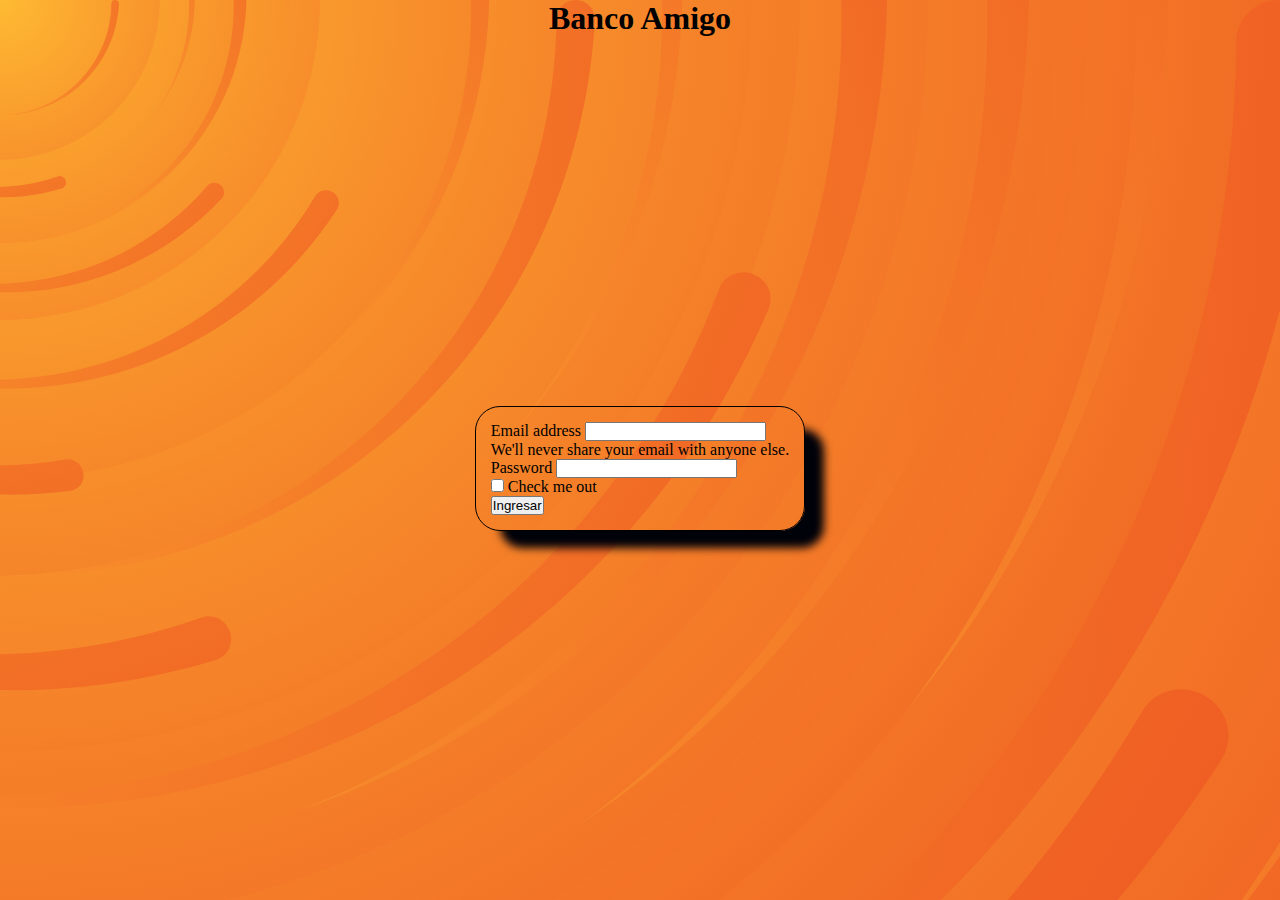
<file: index.html>
<!DOCTYPE html>
<html lang="es">
  <head>
    <meta charset="UTF-8" />
    <meta http-equiv="X-UA-Compatible" content="IE=edge" />
    <meta name="viewport" content="width=device-width, initial-scale=1.0" />
    <link rel="stylesheet" href="Styles.css/Login.css" />
    <script defer src="/Controllers/main.js"></script>
    <link
      href="https://cdn.jsdelivr.net/npm/bootstrap@5.3.0/dist/css/bootstrap.min.css"
      rel="stylesheet"
      integrity="sha384-9ndCyUaIbzAi2FUVXJi0CjmCapSmO7SnpJef0486qhLnuZ2cdeRhO02iuK6FUUVM"
      crossorigin="anonymous"
    />
    <script
      defer
      src="https://cdn.jsdelivr.net/npm/bootstrap@5.3.0/dist/js/bootstrap.bundle.min.js"
      integrity="sha384-geWF76RCwLtnZ8qwWowPQNguL3RmwHVBC9FhGdlKrxdiJJigb/j/68SIy3Te4Bkz"
      crossorigin="anonymous"
    ></script>
    <title>Cajero Automatico</title>
  </head>
  <body>
    <header><h1>Banco Amigo</h1></header>
    <main>
      <div id="root">
        <form id="login-form">
          <div class="mb-3">
            <label for="email-input" class="form-label">Email address</label>
            <input
              type="email"
              class="form-control"
              id="email-input"
              aria-describedby="emailHelp"
            />
            <div id="emailHelp" class="form-text">
              We'll never share your email with anyone else.
            </div>
          </div>
          <div class="mb-3">
            <label for="pass-input" class="form-label">Password</label>
            <input type="password" class="form-control" id="pass-input" />
          </div>
          <div class="mb-3 form-check">
            <input
              type="checkbox"
              class="form-check-input"
              id="exampleCheck1"
            />
            <label class="form-check-label" for="exampleCheck1"
              >Check me out</label
            >
          </div>
          <button  id="btn-login" class="btn btn-primary">
            Ingresar
          </button>
        </form>
      </div>
    </main>
    <footer></footer>
  </body>
</html>
</file>
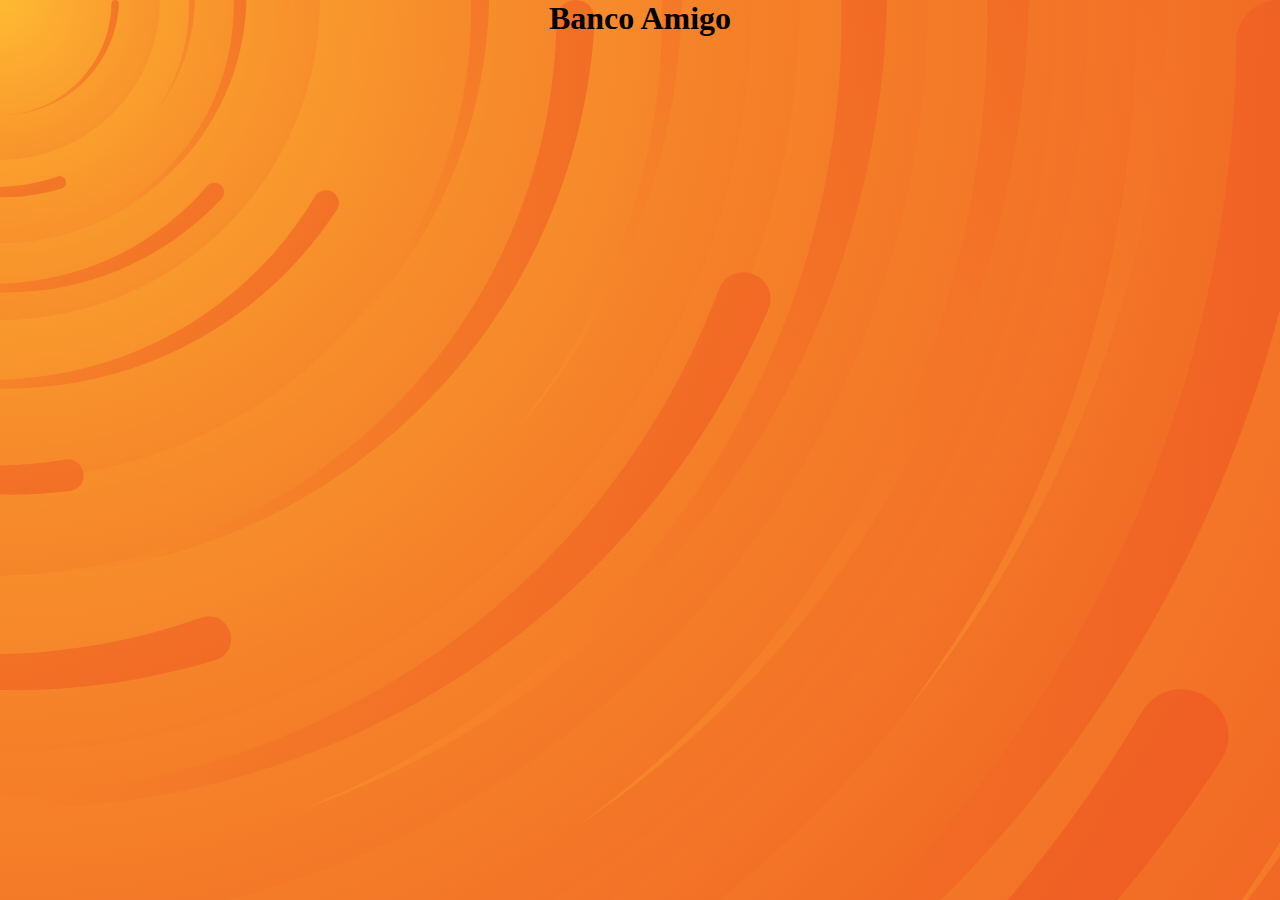
<file: home.html>
<!DOCTYPE html>
<html lang="es">
  <head>
    <meta charset="UTF-8" />
    <meta http-equiv="X-UA-Compatible" content="IE=edge" />
    <meta name="viewport" content="width=device-width, initial-scale=1.0" />
    <link rel="stylesheet" href="Styles.css/Login.css" />
    <script defer src="/Controllers/home.js"></script>
    <linkx
      href="https://cdn.jsdelivr.net/npm/bootstrap@5.3.0/dist/css/bootstrap.min.css"
      rel="stylesheet"
      integrity="sha384-9ndCyUaIbzAi2FUVXJi0CjmCapSmO7SnpJef0486qhLnuZ2cdeRhO02iuK6FUUVM"
      crossorigin="anonymous"
    />

    <title>Home del Banco</title>
  </head>
  <body>
    <header><h1>Banco Amigo</h1></header>
    <main>
      <div id="root"></div>
    </main>
    <footer></footer>

    <script
      defer
      src="https://cdn.jsdelivr.net/npm/bootstrap@5.3.0/dist/js/bootstrap.bundle.min.js"
      integrity="sha384-geWF76RCwLtnZ8qwWowPQNguL3RmwHVBC9FhGdlKrxdiJJigb/j/68SIy3Te4Bkz"
      crossorigin="anonymous"
    ></script>
  </body>
</html>
</file>
<file: Styles.css/Login.css>
* {
  padding: 0;
  margin: 0;
}
body {
  height: 100vh;
  width: 100vw;
  display: flex;
  flex-direction: column;
  justify-content: space-between;
  align-items: center;
  background-color: #ee5522;
  background-image: url("data:image/svg+xml,%3Csvg xmlns='http://www.w3.org/2000/svg' viewBox='0 0 2000 1500'%3E%3Cdefs%3E%3CradialGradient id='a' gradientUnits='objectBoundingBox'%3E%3Cstop offset='0' stop-color='%23FB3'/%3E%3Cstop offset='1' stop-color='%23ee5522'/%3E%3C/radialGradient%3E%3ClinearGradient id='b' gradientUnits='userSpaceOnUse' x1='0' y1='750' x2='1550' y2='750'%3E%3Cstop offset='0' stop-color='%23f7882b'/%3E%3Cstop offset='1' stop-color='%23ee5522'/%3E%3C/linearGradient%3E%3Cpath id='s' fill='url(%23b)' d='M1549.2 51.6c-5.4 99.1-20.2 197.6-44.2 293.6c-24.1 96-57.4 189.4-99.3 278.6c-41.9 89.2-92.4 174.1-150.3 253.3c-58 79.2-123.4 152.6-195.1 219c-71.7 66.4-149.6 125.8-232.2 177.2c-82.7 51.4-170.1 94.7-260.7 129.1c-90.6 34.4-184.4 60-279.5 76.3C192.6 1495 96.1 1502 0 1500c96.1-2.1 191.8-13.3 285.4-33.6c93.6-20.2 185-49.5 272.5-87.2c87.6-37.7 171.3-83.8 249.6-137.3c78.4-53.5 151.5-114.5 217.9-181.7c66.5-67.2 126.4-140.7 178.6-218.9c52.3-78.3 96.9-161.4 133-247.9c36.1-86.5 63.8-176.2 82.6-267.6c18.8-91.4 28.6-184.4 29.6-277.4c0.3-27.6 23.2-48.7 50.8-48.4s49.5 21.8 49.2 49.5c0 0.7 0 1.3-0.1 2L1549.2 51.6z'/%3E%3Cg id='g'%3E%3Cuse href='%23s' transform='scale(0.12) rotate(60)'/%3E%3Cuse href='%23s' transform='scale(0.2) rotate(10)'/%3E%3Cuse href='%23s' transform='scale(0.25) rotate(40)'/%3E%3Cuse href='%23s' transform='scale(0.3) rotate(-20)'/%3E%3Cuse href='%23s' transform='scale(0.4) rotate(-30)'/%3E%3Cuse href='%23s' transform='scale(0.5) rotate(20)'/%3E%3Cuse href='%23s' transform='scale(0.6) rotate(60)'/%3E%3Cuse href='%23s' transform='scale(0.7) rotate(10)'/%3E%3Cuse href='%23s' transform='scale(0.835) rotate(-40)'/%3E%3Cuse href='%23s' transform='scale(0.9) rotate(40)'/%3E%3Cuse href='%23s' transform='scale(1.05) rotate(25)'/%3E%3Cuse href='%23s' transform='scale(1.2) rotate(8)'/%3E%3Cuse href='%23s' transform='scale(1.333) rotate(-60)'/%3E%3Cuse href='%23s' transform='scale(1.45) rotate(-30)'/%3E%3Cuse href='%23s' transform='scale(1.6) rotate(10)'/%3E%3C/g%3E%3C/defs%3E%3Cg %3E%3Cg transform=''%3E%3Ccircle fill='url(%23a)' r='3000'/%3E%3Cg opacity='0.5'%3E%3Ccircle fill='url(%23a)' r='2000'/%3E%3Ccircle fill='url(%23a)' r='1800'/%3E%3Ccircle fill='url(%23a)' r='1700'/%3E%3Ccircle fill='url(%23a)' r='1651'/%3E%3Ccircle fill='url(%23a)' r='1450'/%3E%3Ccircle fill='url(%23a)' r='1250'/%3E%3Ccircle fill='url(%23a)' r='1175'/%3E%3Ccircle fill='url(%23a)' r='900'/%3E%3Ccircle fill='url(%23a)' r='750'/%3E%3Ccircle fill='url(%23a)' r='500'/%3E%3Ccircle fill='url(%23a)' r='380'/%3E%3Ccircle fill='url(%23a)' r='250'/%3E%3C/g%3E%3Cg transform='rotate(-180 0 0)'%3E%3Cuse href='%23g' transform='rotate(10)'/%3E%3Cuse href='%23g' transform='rotate(120)'/%3E%3Cuse href='%23g' transform='rotate(240)'/%3E%3C/g%3E%3Ccircle fill-opacity='0.35' fill='url(%23a)' r='3000'/%3E%3C/g%3E%3C/g%3E%3C/svg%3E");
  background-attachment: fixed;
  background-size: cover;
}
#login-form {
  border: 1px solid black;
  border-radius: 25px;
  padding: 15px;
  -webkit-box-shadow: 22px 20px 9px -3px rgba(0,2,10,1);
  -moz-box-shadow: 22px 20px 9px -3px rgba(0,2,10,1);
  box-shadow: 22px 20px 9px -3px rgba(0,2,10,1);
}
</file>
